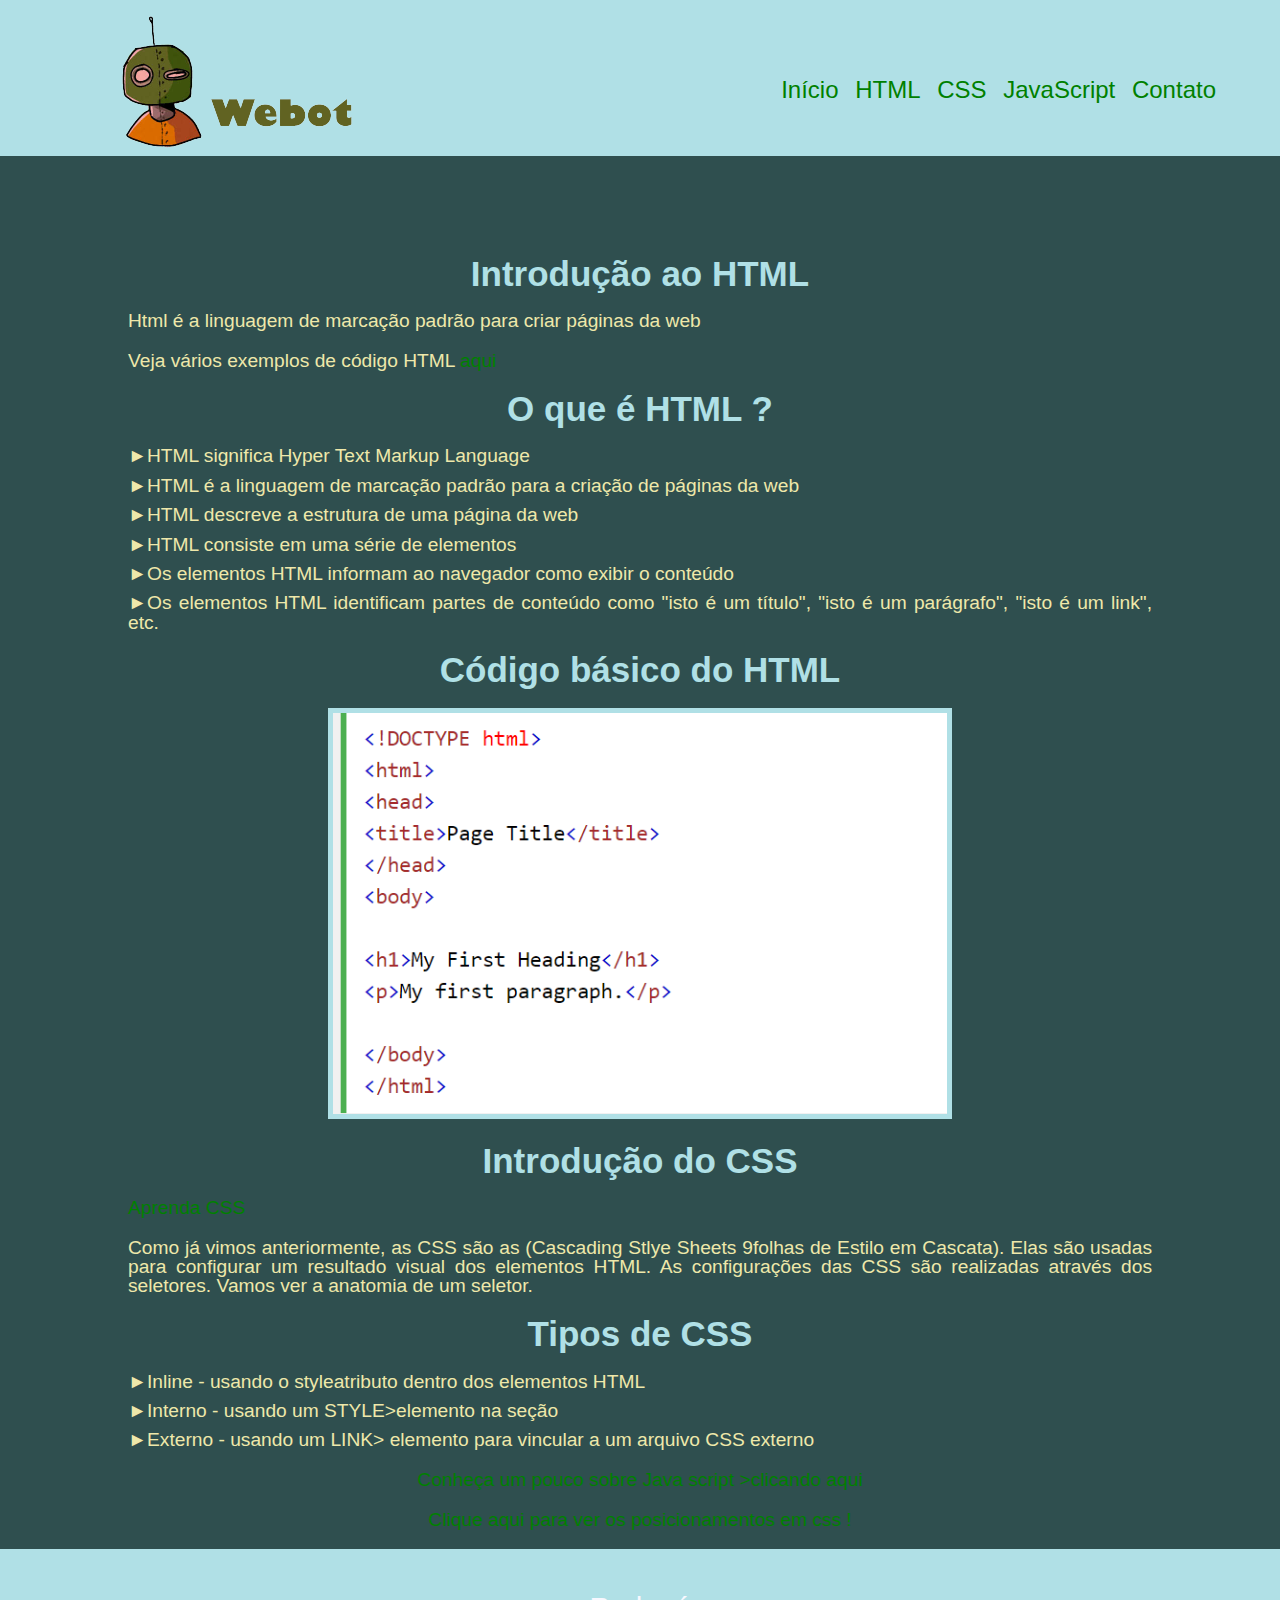
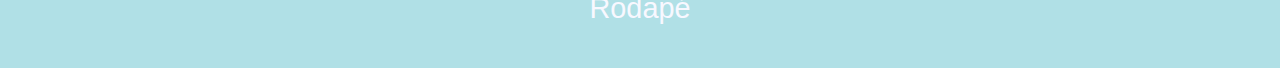
<file: index.html>
<!DOCTYPE html>
<html lang="pt-br">
<head>
	<meta charset="utf-8">
	<meta name="viewport" content="width=device-widht,initial-scale=1.0">
	<link rel="stylesheet" type="text/css" href="css/reset.css">
    <link rel="stylesheet" type="text/css" href="css/style.css">
    <link rel="shortcut icon"  href="imagens/favicom.png">
    <link href="https://fonts.googleapis.com/css2?family=Indie+Flower&display=swap" rel="stylesheet">

        <title>Site Html </title>

</head>
<body>
     
     <header class="fixo">
     	<h1><img class="imglogo" src="imagens/webot.png"></h1>
         <nav class="menu-opcoes">
            <ul class="ajustes">
            	<li><a href="#">Início</a></li>
            	<li><a href="#">HTML</a></li>
            	<li><a href="#CSS">CSS</a></li>
            	<li><a href="java.html">JavaScript</a></li>
            	<li><a href="#">Contato</a></li>
            </ul>
          </nav>
     </header>
     <div class="container">
     	<div id="html"> 
		         <h1 class="titulos">Introdução ao HTML</h1>
            
            <p> Html é a linguagem de marcação padrão para criar páginas da web</p>
            <p>Veja vários exemplos de código HTML <a href="https://www.w3schools.com/html/default.asp" target="_blank">aqui</a></p> 
            <h2 class="titulos">O que é HTML <a href="#"></a>?</h2>
                 <ul class="listatexto"> 
    	               <li> ►HTML significa Hyper Text Markup Language</li>
    	               <li> ►HTML é a linguagem de marcação padrão para a criação de páginas da web</li>
    	               <li> ►HTML descreve a estrutura de uma página da web</li>
    	               <li> ►HTML consiste em uma série de elementos</li>
    	               <li> ►Os elementos HTML informam ao navegador como exibir o conteúdo</li>
    	               <li> ►Os elementos HTML identificam partes de conteúdo como "isto é um título", "isto é um parágrafo", "isto é um link", etc.</li>
                          </ul>
     
            
            <h2 class="titulos">Código básico do HTML</h2>
            <figure>
            
                 <a  href="https://www.w3schools.com/html/default.asp" target="-_blank"><img class="imgtexto" src="imagens/passo.PNG" alt="código básico do HTML" > </a>
            </figure>
            </div>

            <div id="CSS">
            <h1 class="titulos">Introdução do CSS</h1>
            <p><a href="https://www.w3schools.com/css/default.asp" target="_blank">Aprenda CSS</a></p>
            <p>Como já vimos anteriormente, as CSS são as (Cascading Stlye Sheets 9folhas de Estilo em Cascata). Elas são usadas para configurar um resultado visual dos elementos HTML. As configurações das CSS são realizadas através dos seletores. Vamos ver a anatomia de um seletor.</p>
            <h2 class="titulos">Tipos de CSS</h2>
            <ul class="listatexto">
             	<li>►Inline - usando o styleatributo dentro dos elementos HTML
             	<li>►Interno - usando um STYLE>elemento na <HEAD>seção
                <li>►Externo - usando um LINK> elemento para vincular a um arquivo CSS externo
      	        </li>
                </ul>

             <p class="centro"><a href="java.html"> Conheça um pouco sobre Java script >clicando aqui</a></p>
            <p class="centro"><a href="posicionamento.html"> Clique aqui para ver os posicionamentos em css !</a></p>
       </div> 
</div> 

</div>
<footer>
<p class="centro">Rodapé</p>
</footer>

</html>
</file>
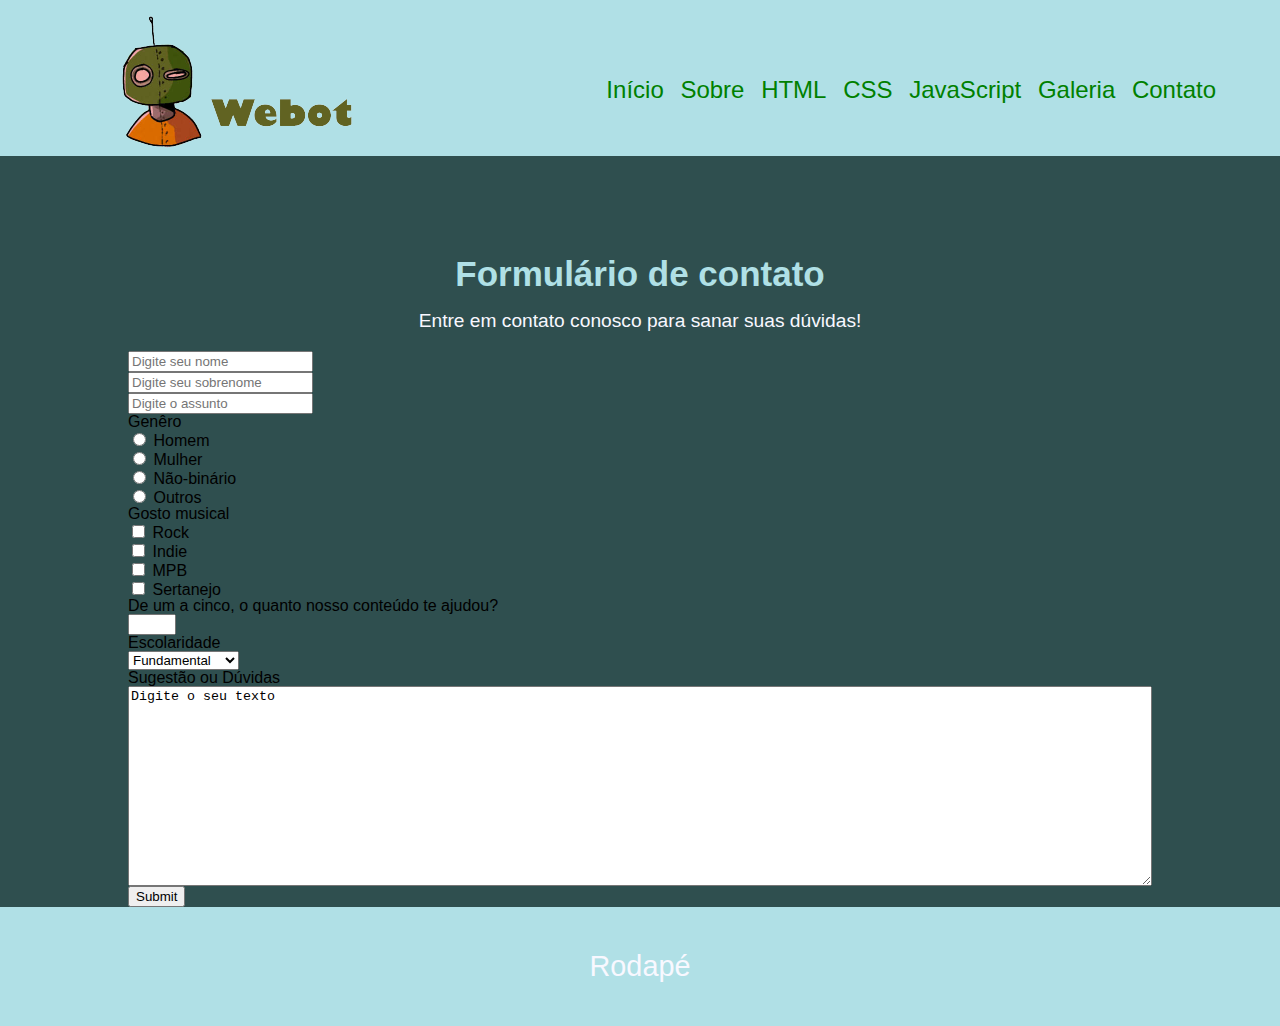
<file: Contato.html>
<DOCTYPE! html>
<!DOCTYPE html>
<html lang="pt-br">
    <head>

    <meta charset="utf-8">
    <meta name="viewport" content="width=device-width,initial-scale=1.0">
    <link rel="stylesheet" type="text/css" href="css/reset.css">
    <link rel="stylesheet" type="text/css" href="css/style.css">
    <link rel="shortcut icon" href="imagens/innovation.png">
    <link href="https://fonts.googleapis.com/css2?family=Indie+Flower&display=swap" rel="stylesheet">

</head>
<body>
       <header class="fixo">
               <h1><img class="imglogo" src="imagens/webot.png"></h1>
               <nav class="menu-opcoes">
                   <ul class="ajustes">
                            <li><a href="index.html">Início</a></li>
                            <li><a href="index.html#sobre">Sobre</a></li>
                            <li><a href="index.html#html">HTML</a></li>
                            <li><a href="index.html#CSS">CSS</a></li>
                            <li><a href="java.html">JavaScript</a></li>
                            <li><a href="index.html#galeria">Galeria</a></li>
                            <li><a href="Contato.html">Contato</a></li>
                </ul>
          </nav>
     </header>
     <div class="container">
<h1 class="titulos">Formulário de contato </h1>
    <p class="centro">Entre em contato conosco para sanar suas dúvidas!</p>
    <div class="fundo">
        <form>
            <div class="distancia">
                
                <input type="text" placeholder="Digite seu nome">
        </div>
        <div class="distancia">
                
                <input type="text" placeholder="Digite seu sobrenome">
            </div>
            <div class="distancia">
                
                <input type="text" placeholder="Digite o assunto">
        </div>
        <div class="distancia">
            <fieldset>
              <legend>Genêro</legend> 
                 <input type="radio"id="Homem " name="gender" value="Homem ">
                 <label for="Homem">Homem </label><br>
                 <input type="radio"id="Mulher" name="gender" value="Mulher">
                 <label for="Mulher">Mulher </label><br>
                 <input type="radio"id="Não-binário" name="gender" value="Não-binário">
                 <label for="Não-binário">Não-binário</label><br>
                 <input type="radio"id="Outros" name="gender" value="Outros">
                 <label for="Outros">Outros </label><br>
                   </fieldset>     
        </div>
        <div class="distancia">
            <fieldset>
                <legend>Gosto musical</legend>
                    <input type="checkbox"id="Rock" name="gender" value="Rock">
                    <label for="Rock">Rock </label><br>
                    <input type="checkbox"id="Indie" name="gender" value="Indie">
                    <label for="Indie">Indie</label><br>
                    <input type="checkbox"id="MPB" name="gender" value="MPB">
                    <label for="MPB">MPB</label><br>
                    <input type="checkbox"id="Sertanejo" name="gender" value="Sertanejo">
                    <label for="Sertanejo">Sertanejo </label><br>
                </fieldset>

        </div>
        <div class="distancia">
            <fieldset>
            <legend>De um a cinco, o quanto nosso conteúdo te ajudou?</legend>
        <input type="number" name="quantidade" min="1" max="5">
            </fieldset>
        </div>
        <div class="distancia">

            <h5>Escolaridade</h5>
                <select>
                    <option value="Fundamental">Fundamental</option>
                    <option value="Ensino Médio">Ensino Médio</option>
                    <option value="Superior">Superior</option>
                    <option value="Especialização">Especialização</option>
                     <option value="Nenhum">Nenhum</option>
                </select>
        </div>
        
        <div class="distancia">
            <label >Sugestão ou Dúvidas</label>
            <textarea name="message" style="width: 100%; height:200px;" >Digite o seu texto</textarea>
        </div>
        <div class="distancia">
             <input type="submit" >
        </div>
        </form>
</div>
</div>
<footer>
    <p class="centro">Rodapé</p>
</footer>
</body>
</html>
</file>
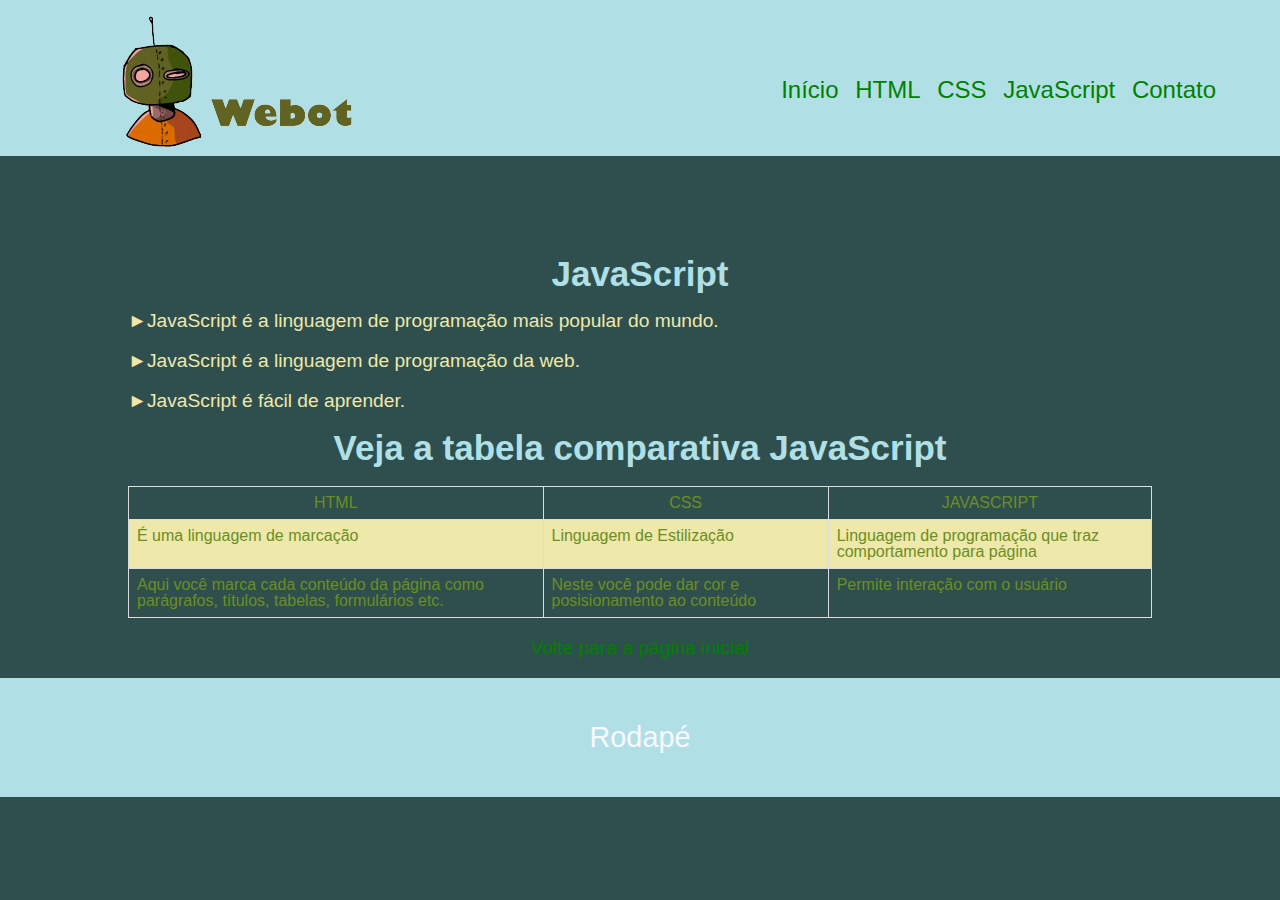
<file: java.html>
<DOCTYPE! html>
<!DOCTYPE html>
<html lang="pt-br">
    <head>

    <meta charset="utf-8">
    <meta name="viewport" content="width=device-width,initial-scale=1.0">
    <link rel="stylesheet" type="text/css" href="css/reset.css">
    <link rel="stylesheet" type="text/css" href="css/style.css">
    <link rel="shortcut icon" href="imagens/favicom.png">
    <link href="https://fonts.googleapis.com/css2?family=Indie+Flower&display=swap" rel="stylesheet">

</head>
<body>
       <header class="fixo">
               <h1><img class="imglogo" src="imagens/webot.png"></h1>
               <nav class="menu-opcoes">
                   <ul class="ajustes">
                            <li><a href="index.html">Início</a></li>
                            <li><a href="index.html#html">HTML</a></li>
                            <li><a href="index.html#CSS">CSS</a></li>
                            <li><a href="java.html">JavaScript</a></li>
                            <li><a href="#">Contato</a></li>
                </ul>
          </nav>
     </header>
     <div class="container">
        
         <h1 class="titulos">JavaScript</h1>
    
         <p> ►JavaScript é a linguagem de programação mais popular do mundo.</p>
         <p> ►JavaScript é a linguagem de programação da web.</p>
         <p> ►JavaScript é fácil de aprender.</p>

         <h2 class="titulos">Veja a tabela comparativa JavaScript</h2>
    <table>
       <tr>
           <th>HTML</th>
           <th>CSS</th>
           <th>JAVASCRIPT</th>
       </tr>
       <tr>
           <td>É uma linguagem de marcação</td>
           <td>Linguagem de Estilização</td>
           <td>Linguagem de programação que traz comportamento para página</td>
        </tr>
        <tr>

           <td>Aqui você marca cada conteúdo da página como parágrafos, títulos, tabelas, formulários etc.</td>
           <td>Neste você pode dar cor e posisionamento ao conteúdo</td>
           <td>Permite interação com o usuário</td>

        </tr>
    </table>
    <p class="centro"><a href="index.html">Volte para a página inicial</a></p>
</div>
<footer>
    <p class="centro">Rodapé</p>
</footer>
</body>
</html>
</file>
<file: css/style.css>
html{
  scroll-behavior: smooth;
}
body{
    
    background-color:#2F4F4F;
    font-family: 'arial',cursive;
} 
header, footer{
  background-color: rgba(176,224,230);
  padding: 1%;
  position: relative;
  display:flex;
  flex-direction: column;
  align-items: center;
  font-size: 1.5em;
  line-height: 1.5;
    }
.menu-opcoes{
  text-align: center;
}

.fixo{
  position: fixed;
  top:0;
  right:0;
  left:0;
  z-index: 1030;
}
.ajustes{
  line-height: 1;
  text-align: center;
}
.ajustes li:hover{
        background-color:#708090;
        
}
.container{

     width: 80%;
     margin-left: auto;
     margin-right: auto;
     position: relative;

}
 @media screen and (min-width: 599px) {
  
      .container{  
                   margin-top:65%;
     }
     }
 @media screen and (min-width: 600px) {
  
      .container{  
                   margin-top:40%;
     }
     }
 @media screen and (min-width: 768px) {
  .container{  
                margin-top:20%; }
    
                 header{
                       background-color: rgba(176,224,230);
                       flex-direction: row; 
                       position: relative;
                       height: 130px;
                       }
                       .menu-opcoes{
                        position: absolute;
                        right: 5%;
                        top: 50%; 
                       }
                        .menu-opcoes ul li{
                            display: inline;
                            margin-left: 10px; 
                            font-size: 1em;

                          }

                        .imglogo{
                           position: absolute;
                           top: 10px;
                           left: 5%;
                 }
                }
h1{

     font-size: 4em ; font-color:#2F4F4F;


} 
h2{ font-size: 4em;


}
.titulos{ 
  text-align: center;
  color:#B0E0E6; 
  font-weight: bolder;
  margin-top: 2%;
  margin-bottom:2%;
  font-size: 35px ;
}
p{ 
  color:#EEE8AA;
  font-size: 1.2em;
  text-align: justify;
  margin-top: 2%;
  margin-bottom:2%;}
   
  .listatexto{
      color:#EEE8AA;
      font-weight: lighter;
      margin-top: 1%;
      margin-bottom: 1%
      font-size:1.em; 
}
   figure{
      text-align: center;
       }
    
.imgtexto{   

      border: 5px solid  #B0E0E6; 
      width: 60%;
}

    a:link {
  color: green;
  background-color: transparent;
  text-decoration: none;
}

a:visited {
  color: #F5F5F5;
  background-color: transparent;
  text-decoration: none;
}

a:hover {
  color: lightgreen;
  background-color: transparent;
  text-decoration: underline;
}

a:active {
  color: yellow;
  background-color: transparent;
  text-decoration: underline;
}
table{
  font-family: arial, sans-serif;
  border-collapse: collapse;
  width: 100%;
  color: #6B8E23;
}
td, th {
  border: 1px solid #dddddd;
  padding: 8px;}

tr:nth-child(even) {
  background-color: #EEE8AA; }
       
.centro{
    text-align: center;
    color: #F8F8FF;
    
       }
         


ul li{
font-size: 1.2em;
  color:#EEE8AA;
  text-align: justify;
  margin-top: 1%;
  margin-bottom:1%;
}
</file>
